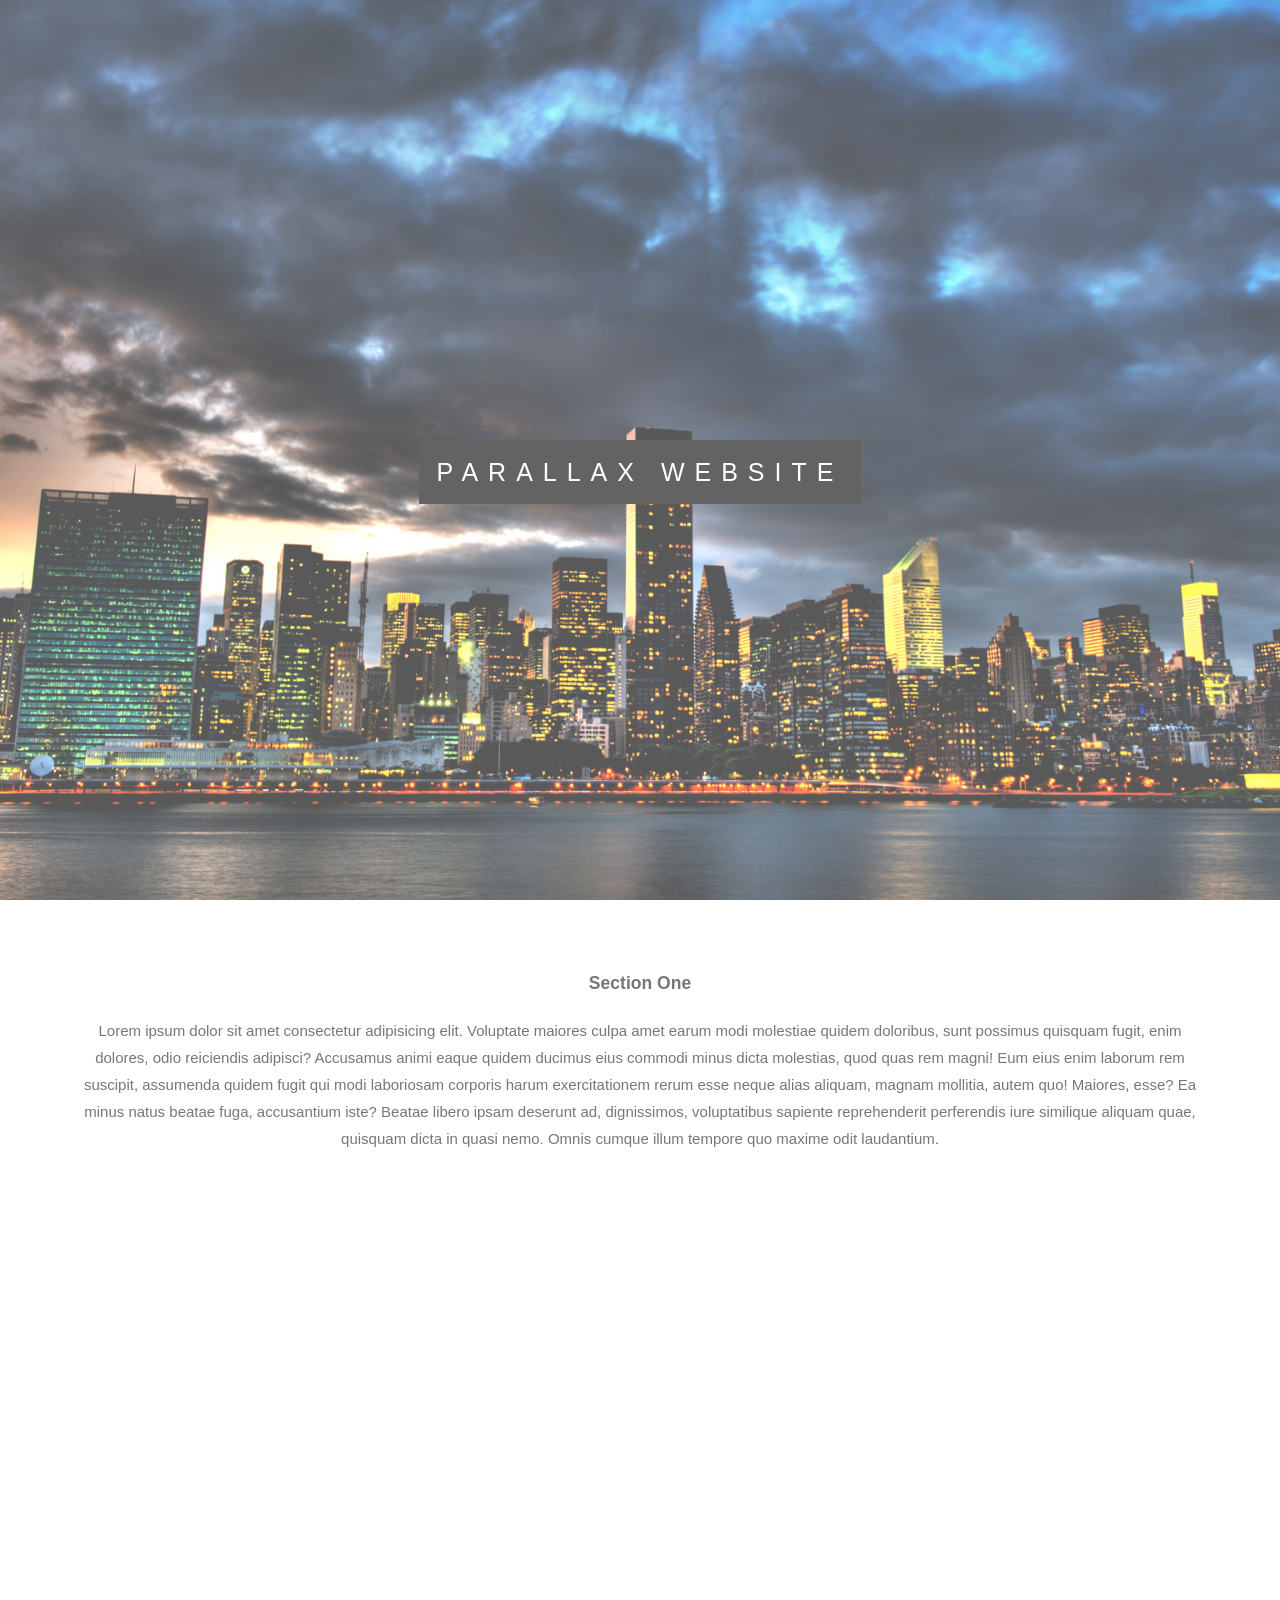
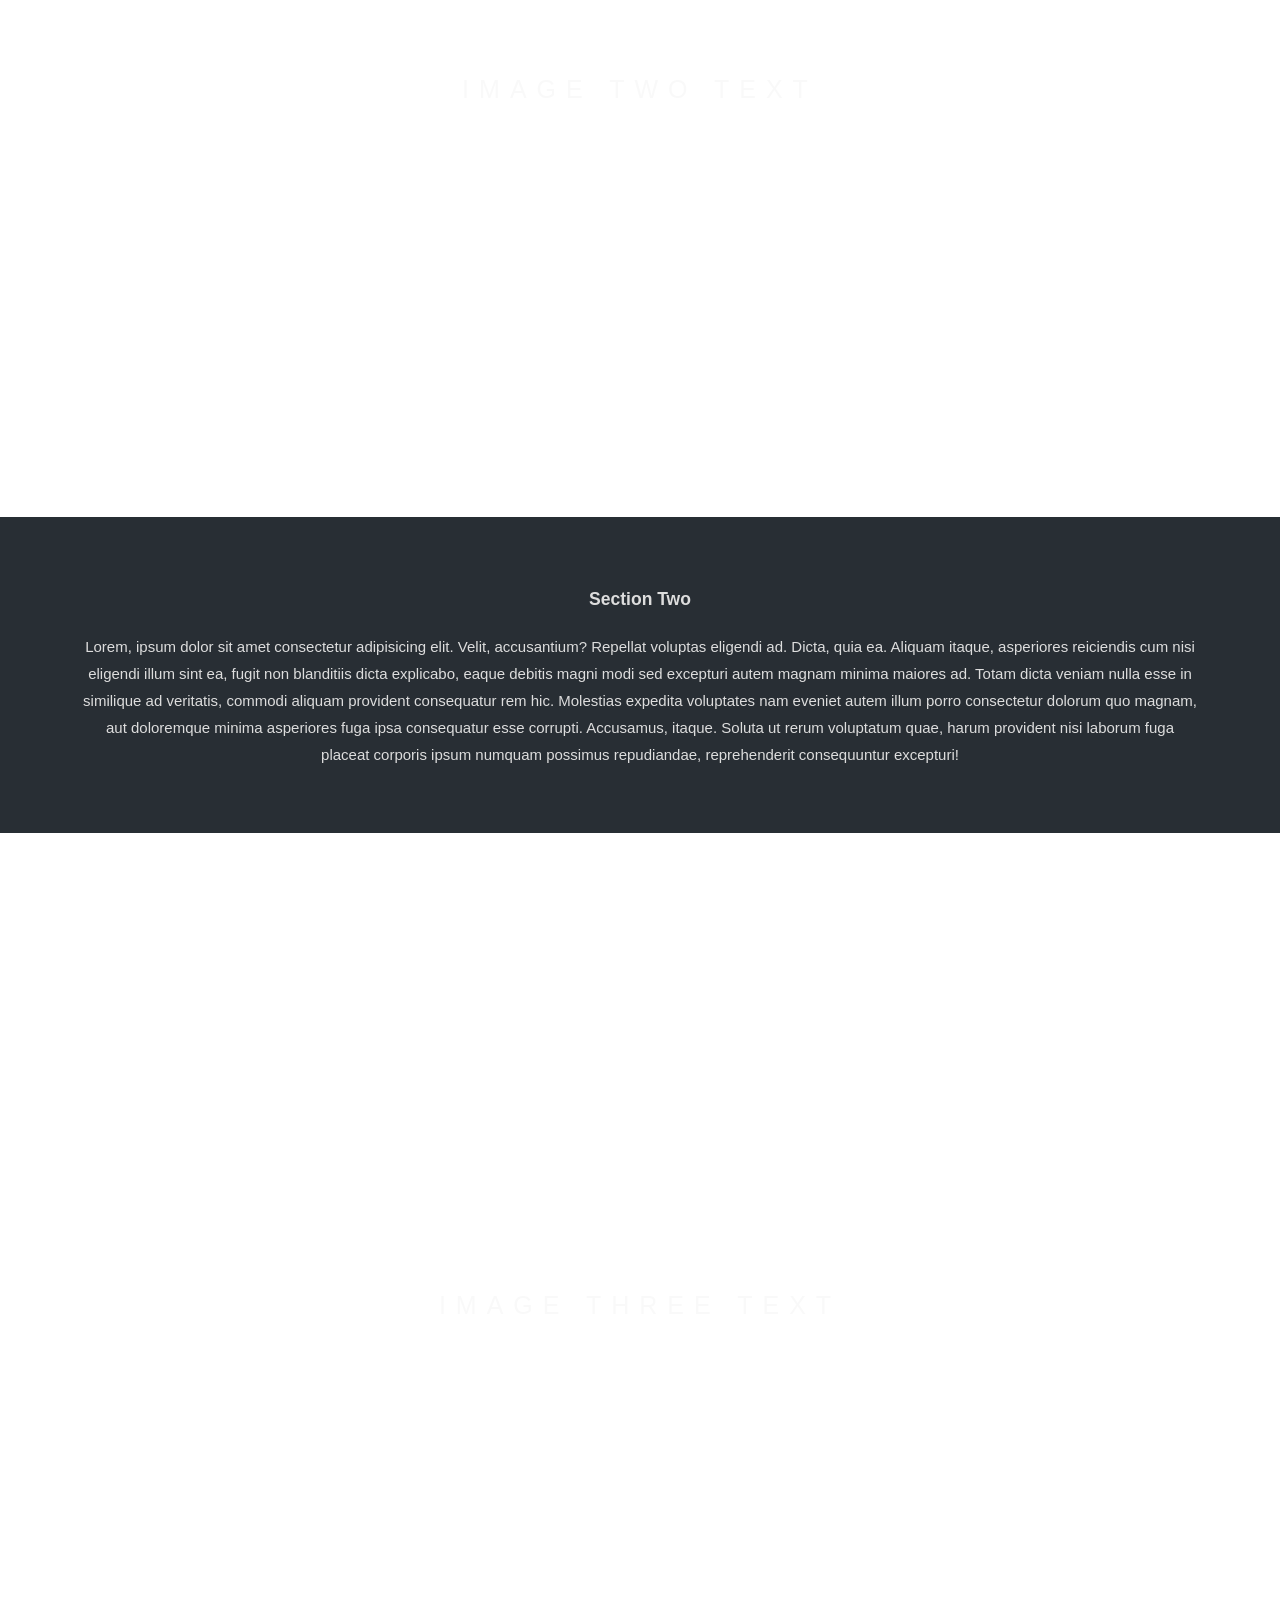
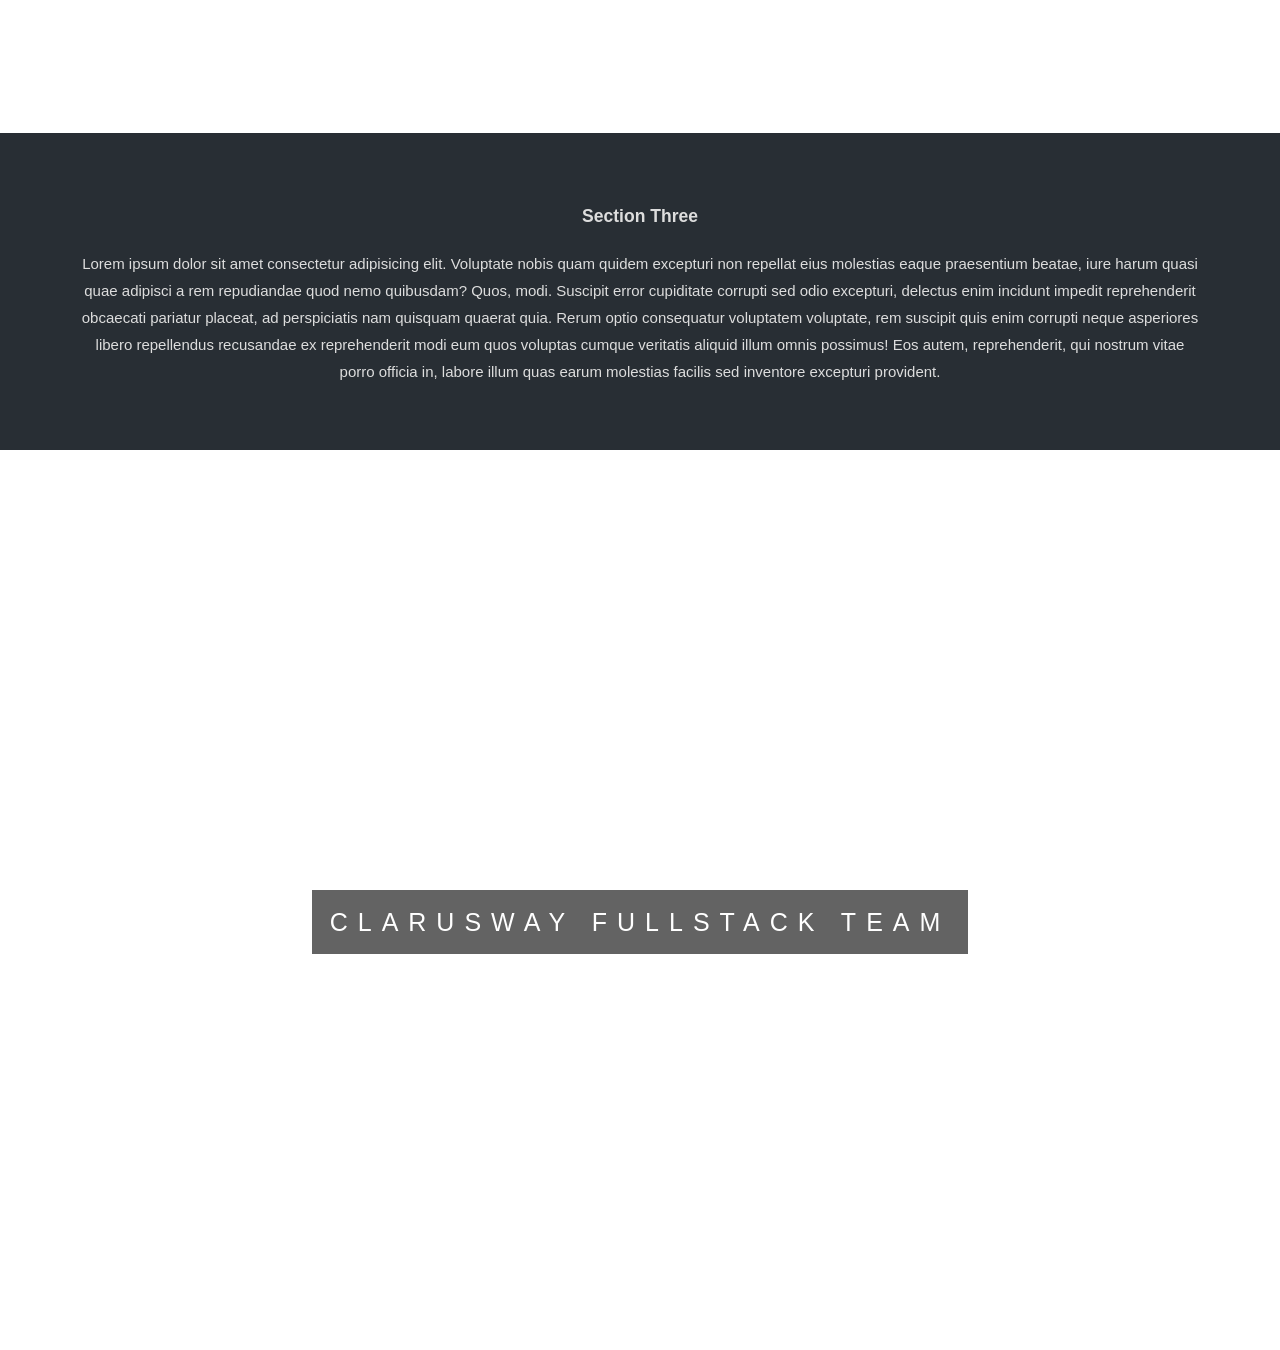
<file: index.html>
<!DOCTYPE html>
<html lang="en">
<head>
    <meta charset="UTF-8">
    <meta name="viewport" content="width=device-width, initial-scale=1.0">
    <title>Parallax Website</title>
    <link rel="stylesheet" href="style(parallax).css">
</head>

<body>

    <div class="bgimg-1">
      <div class="caption">
        <span class="border">PARALLAX WEBSITE</span>
      </div>
    </div>
    
    <div class="section1">
      <h3>Section One</h3>
      <p>Lorem ipsum dolor sit amet consectetur adipisicing elit. Voluptate maiores culpa amet earum modi molestiae quidem doloribus, sunt possimus quisquam fugit, enim dolores, odio reiciendis adipisci? Accusamus animi eaque quidem ducimus eius commodi minus dicta molestias, quod quas rem magni! Eum eius enim laborum rem suscipit, assumenda quidem fugit qui modi laboriosam corporis harum exercitationem rerum esse neque alias aliquam, magnam mollitia, autem quo! Maiores, esse? Ea minus natus beatae fuga, accusantium iste? Beatae libero ipsam deserunt ad, dignissimos, voluptatibus sapiente reprehenderit perferendis iure similique aliquam quae, quisquam dicta in quasi nemo. Omnis cumque illum tempore quo maxime odit laudantium.</p>
    </div>
    
    <div class="bgimg-2">
      <div class="caption">
        <span class="border" style="background-color:transparent;font-size:25px;color: #f7f7f7;">IMAGE TWO TEXT</span>
      </div>
    </div>
    
    
    <div class="section2">
      <h3>Section Two</h3>
      <p>Lorem, ipsum dolor sit amet consectetur adipisicing elit. Velit, accusantium? Repellat voluptas eligendi ad. Dicta, quia ea. Aliquam itaque, asperiores reiciendis cum nisi eligendi illum sint ea, fugit non blanditiis dicta explicabo, eaque debitis magni modi sed excepturi autem magnam minima maiores ad. Totam dicta veniam nulla esse in similique ad veritatis, commodi aliquam provident consequatur rem hic. Molestias expedita voluptates nam eveniet autem illum porro consectetur dolorum quo magnam, aut doloremque minima asperiores fuga ipsa consequatur esse corrupti. Accusamus, itaque. Soluta ut rerum voluptatum quae, harum provident nisi laborum fuga placeat corporis ipsum numquam possimus repudiandae, reprehenderit consequuntur excepturi!</p>
    </div>
    
    
    <div class="bgimg-3">
      <div class="caption">
        <span class="border" style="background-color:transparent;font-size:25px;color: #f7f7f7;">IMAGE THREE TEXT</span>
      </div>
    </div>
    
    
    <div class="section3">
      <h3>Section Three</h3>
      <p>Lorem ipsum dolor sit amet consectetur adipisicing elit. Voluptate nobis quam quidem excepturi non repellat eius molestias eaque praesentium beatae, iure harum quasi quae adipisci a rem repudiandae quod nemo quibusdam? Quos, modi. Suscipit error cupiditate corrupti sed odio excepturi, delectus enim incidunt impedit reprehenderit obcaecati pariatur placeat, ad perspiciatis nam quisquam quaerat quia. Rerum optio consequatur voluptatem voluptate, rem suscipit quis enim corrupti neque asperiores libero repellendus recusandae ex reprehenderit modi eum quos voluptas cumque veritatis aliquid illum omnis possimus! Eos autem, reprehenderit, qui nostrum vitae porro officia in, labore illum quas earum molestias facilis sed inventore excepturi provident.</p>
    </div>
    
    
    <div class="bgimg-1">
      <div class="caption">
        <span class="border">CLARUSWAY FULLSTACK TEAM</span>
      </div>
    </div>
    
    
   
</body>
</html>
</file>
<file: style(parallax).css>
body, html {
    height: 100%;
    margin: 0;
    font: 400 15px/1.8 "Lato", sans-serif;
    color: #777;
}

.bgimg-1 {
    background-image: url(./img/Image1.jpg);
    min-height: 100%;
}

.bgimg-1, .bgimg-2, .bgimg-3 {
    position: relative;
    opacity: 0.65;
    background-attachment: fixed;
    background-position: center;
    background-repeat: no-repeat;
    background-size: cover;
}

.caption {
    position: absolute;
    left: 0;
    top: 50%;
    width: 100%;
    text-align: center;
    color: #000;
}

.border {
    background-color: #111;
    color: #fff;
    padding: 18px;
    font-size: 25px;
    letter-spacing: 10px;
}

.bgimg-2 {
    background-image: url(./img/Image2.jpg);
    min-height: 100%;
}

.bgimg-3 {
    background-image: url(./img/Image3.jpg);
    min-height: 100%;
}

.section1 {
    position: relative;
    background-color: white;
    color: #777;
    text-align: center;
    padding: 50px 80px;
}
.section2,
.section3 {
    position: relative;
    background-color: #282E34;
    color: #ddd;
    text-align: center;
    padding: 50px 80px;
}
</file>
